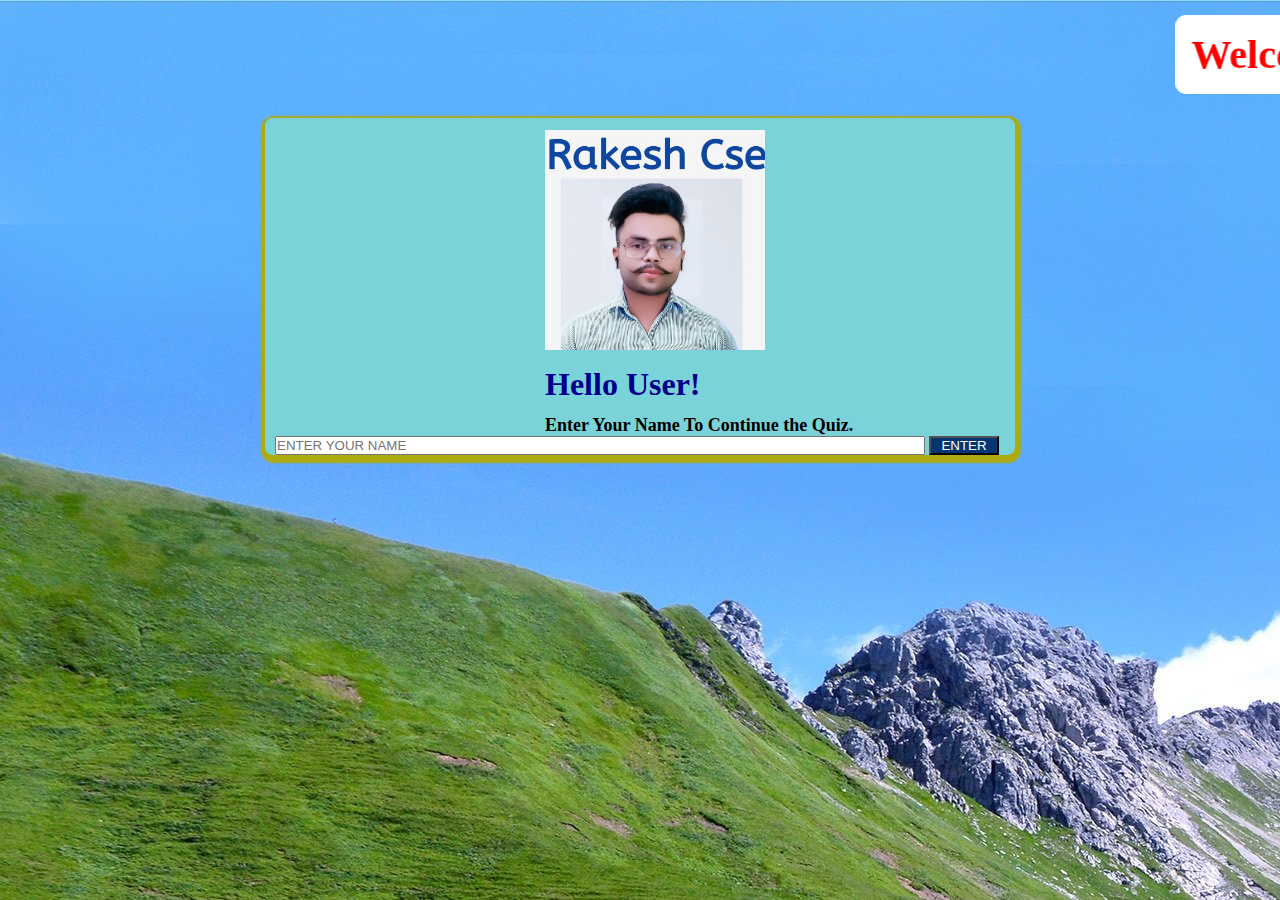
<file: index.html>
<!DOCTYPE html>
<html lang="en">

<head>
    <meta charset="UTF-8">
    <meta http-equiv="X-UA-Compatible" content="IE=edge">
    <meta name="viewport" content="width=device-width, initial-scale=1.0">
    <title>Final-quiz-app-of-Rakesh-Ranjan-Ray</title>
    <link rel="stylesheet" href="./final-Quiz-app.css" />
</head>

<body>

    <!--main page started-->
    <marquee scrollamount="13">

        <h2 style="background-color: white; color:red ;width:100%; border-radius: 10px; font-weight: bolder;
            margin-top: 15px;">
            Welcome To Rakesh_Cse.com,Just Evaluate Your Knowledge in various Fields.
        </h2>

    </marquee>

    </span>

    <div id="welcome-logo">

        <img src="./logo-1.jpg" height="220px" width="220px" class="head-item" />
        <h1 style="color: darkblue;" class="head-item">Hello<span id="u_name"> User!</span></h1>
        <p class="head-item" style="font-weight: bold; font-size: large;">Enter Your Name To Continue the Quiz.</p>
        <input type="text" onfocus="main_inp_focus_function()" placeholder="ENTER YOUR NAME" id="usern" />
        <button id="main-btn" type="submit">ENTER</button>


    </div>









    <!--main page end-->

    <!--second section of quiz app ,we can say this like it's a second welcome logo it have to show after hide of main page-->

    <div id="second-welcome-logo">



        <h1 style="color: darkblue;text-align: center ;">Select Category</h1>


        <div id="category">


            <button class="category-btn" id="dbmquiz" type="submit" onclick="dbms_quiz()">Database Management
                System</button>
            <button class="category-btn" id="web_quiz" onclick="web_quiz()" type="submit">Web Development</button>
            <button class="category-btn" id="cn_btn" type="submit" onclick="cn_quiz()">Computer Networks</button>
            <button class="category-btn" id="os-btn" type="submit"  onclick="os_Quiz()"   >Operating Systems</button>


        </div>










    </div>
    <!-- ending section -- second section of quiz app ,we can say this like it's a second welcome logo it have to show after hide of main page-- and then have to hide after click on any particular category div;'s -->
    <!-- web development quiz section(html) -->
    <div id="web-quiz-section">

        <div id="main_box">

            <div id="container" style="margin-top: 30px;">
                <marquee behavior="" direction="" scrollamount="20">
                    <h3
                        style="color: #e20e2ae9; font-weight: bolder;background-color: wheat; margin-bottom:20px; font-family: 'Trebuchet MS', 'Lucida Sans Unicode', 'Lucida Grande', 'Lucida Sans', Arial, sans-serif; font-size:30px">
                        Web Development quiz by Rakesh Ranjan Ray.</h3>
                    <p id="wbscore"></p>
                </marquee>
                <h4 id="webtime"></h4><span id="webwarn"></span>
                <h1 id="ques_box">This is The Sample Question</h1>

                <div class="row">

                    <input type="radio" value="a" id="options1" name="opt" class="ques_" />
                    <label for="options1">Option 1</label>
                </div>
                <div class="row">
                    <input type="radio" value="b" id="options2" name="opt" class="ques_" />
                    <label for="options2">Option 2</label>

                </div>
                <div class="row">
                    <input type="radio" value="c" id="options3" name="opt" class="ques_" />
                    <label for="options3">Option 3</label>

                </div>
                <div class="row">
                    <input type="radio" value="d" id="option4" name="opt" class="ques_" />
                    <label for="option4">Option 1</label><br>
                    <!-- <button type="submit" id="btn" onclick="submitQues()">Submit</button> -->

                </div>
                <button type="submit" id="btn" onclick="submitQues()">Submit</button>
            </div>

        </div>

    </div>

    <!-- web d quiz section(html) end here -->





    <!-- <h2>dbms quiz section(html)</h2> -->

    <div id="dbms_quiz">

        <div class="quiz-container" id="quiz">


            <h3 style="margin-top:20px ;">Database Management Quiz by Rakesh Ranjan Ray</h3>
            <div class="quiz-header">
                <h3 id="dbms_score"></h3>
                <h3 id="dbms_timer"></h3>
                <p id="dbms_warn"></p>
                <h2 id="question">Question Text</h2>
                <ul>
                    <li>
                        <input type="radio" name="answer" id="a" class="answer">
                        <label for="a" id="a_text">Answer</label>
                    </li>
                    <li>
                        <input type="radio" name="answer" id="b" class="answer">
                        <label for="b" id="b_text">Answer</label>
                    </li>
                    <li>
                        <input type="radio" name="answer" id="c" class="answer">
                        <label for="c" id="c_text">Answer</label>
                    </li>
                    <li>
                        <input type="radio" name="answer" id="d" class="answer">
                        <label for="d" id="d_text">Answer</label>
                    </li>
                </ul>
            </div>
            <button id="submit">Submit</button>
        </div>
    </div>
    <!-- <h2>dbms quiz section(html)</h2> end here -->


    <!-- computer network html start from here -->


    <div id="parentofcn">

        <div id="whole_cn_quiz_section">
            <div id="cn_quiz_section">
                <h3 style="text-align: center; background-color: rgb(255, 242, 240); border-radius: 50px;">COMPUTER
                    NETWORKS
                </h3>
                <span id="cn_score"></span>
                <div id="Question-container">
                    <h4 id="cn_dem"></h4><span id="spp"></span>
                    <h2 id="sample-question">This is the sample of Our Question</h2>
                    <div class="question-row">
                        <input type="radio" value="a" id="cn-option1" name="opt3" class="cn-ques" />
                        <label for="cn-option1">1st Option</label>
                    </div>

                    <div class="question-row">
                        <input type="radio" value="b" id="cn-option2" name="opt3" class="cn-ques" />
                        <label for="cn-option1">2nd Option</label>

                    </div>
                    <div class="question-row">
                        <input type="radio" value="c" id="cn-option3" name="opt3" class="cn-ques" />
                        <label for="cn-option1">3rd Option</label>

                    </div>
                    <div class="question-row">
                        <input type="radio" value="d" id="cn-option4" name="opt3" class="cn-ques" />
                        <label for="cn-option1">4th Option</label>

                    </div>

                </div>

            </div>
            <button type="submit" id="cn-btn" onclick="submit_cnQuiz()">Next Question.</button>
        </div>
    </div>

    <!-- html of cn quiz ends here  -->




    <div id="os_quiz">

        <div class="os-quiz-container" id="os-quiz">
    
    
            <h3 style="margin-top:20px ;">Operating Systems Quiz by Rakesh Ranjan Ray</h3>
            <div class="os-quiz-header">
                <h3 id="os-score">rrr</h3>
                <h3 id="os-timer"></h3>
                <p id="os-warn"></p>
                <h2 id="os-question">Question Text</h2>
                <ul>
                    <li>
                        <input type="radio" name="answer"    value= "a"           id="os-a" class="os-answer">
                        <label for="os-a" id="os_a_text">Answer</label>
                    </li>
                    <li>
                        <input type="radio" name="answer"  value= "b"          id="os-b" class="os-answer">
                        <label for="os-b" id="os_b_text">Answer</label>
                    </li>
                    <li>
                        <input type="radio" name="answer"   value= "c"     id="os-c" class="os-answer">
                        <label for="os-c" id="os_c_text">Answer</label>
                    </li>
                    <li>
                        <input type="radio" name="answer"  value= "d" id="os-d" class="os-answer">
                        <label for="os-d" id="os_d_text">Answer</label>
                    </li>
                </ul>
            </div>
            <button id="os_submitBtn">Submit</button>
        </div>
    </div>










    <!--focus function for main username input section-->
    <script>

        const main_inp_focus_function = () => {

            document.getElementById('usern').style.backgroundColor="#00ff80";
            document.getElementById('usern').style.height="29px";

        }


       



    </script>





    <script src="./final-Quiz-app.js"></script>
</body>

</html>
</file>
<file: final-Quiz-app.css>
* {
    padding: 0;
    margin: 0;



}

body {
    background-image: url(./schrecksee-2534484.jpg);


}





#second-welcome-logo {

    height: 300px;
    width: 750px;
    background-color: #dacc7b;
    margin: auto;
    margin-top: 20px;
    border-radius: 8px;
    box-shadow: 1px 3px 2px 5px rgb(115, 91, 100);
    display: none;
}

#welcome-logo {

    height: 100%;
    background-color: #7bd3da;
    width: 750px;
    margin: auto;
    margin-top: 20px;
    border-radius: 8px;
    box-shadow: 1px 3px 2px 5px rgb(174, 171, 16);


}

.head-item {

    margin-left: 280px;

    margin-top: 12px;
}

#welcome-logo input {


    width: 650px;
    margin-left: 10px;

}

#main-btn {
    width: 70px;
    cursor: pointer;

    background-color: rgb(6, 54, 112);
    color: white;
}





#main-btn:hover{

width: 75px;
height: 40px;
margin-bottom: 10px;

border-radius: 10px;

}




#main-btn:active{

    width: 60px;
    height: 40px;
    margin-bottom: 10px;
    
    border-radius: 10px;
    
    }










#category {


    display: flex;
    flex-direction: row;
    flex-wrap: wrap;



}

.category-btn {
    cursor: pointer;

    height: 60px;
    width: 320px;
    padding: 10px;
    margin: 10px;
    margin-left: 30px;
    margin-top: 30px;

    border: 5px solid rgb(69, 32, 40);
    border-radius: 8px;
    box-shadow: 8px 8px 2px 5px rgb(174, 171, 16);
    color: blue;
    font-size: larger;
    font-weight: bold;
    font-family: 'Segoe UI', Tahoma, Geneva, Verdana, sans-serif;
}

.category-btn:hover {
    background-color: rgb(18, 168, 176);

}

#dbms_quiz {
    display: none;

}

/****** web d css   start from downward*******/
#container h3,
h2 {

    font-size: 40px;
    font-weight: bold;

}


#container {
    background-color: rgb(158, 138, 138);
    height: 100%;
    width: 800px;
    margin: auto;
    border-radius: 12px;
    box-shadow: 1px 5px 2px 2px yellow;
    padding: 20px 10px 10px 50px;

}

.row {
    padding: 10px;
    color: white;
    font-family: serif;
    width: 90%;
    margin: 10px;
    background-color: rgb(181, 161, 161);
    border-radius: 10px;;


}


.row:hover{

    padding: 12px;
    color: rgb(188, 174, 174);
    font-family: serif;
    width: 90%;
    margin: 10px;
    background-color: rgb(81, 48, 201);
    border-radius: 15px;;
color: white;
}










#btn {
cursor: pointer;
    padding-bottom: 3px;
    width: 100%;
    height: 30px;
    margin-top: 20px;
    color: black;
    background-image: linear-gradient(rgb(0, 140, 255), rgb(205, 205, 166));
    font-size: large;
    font-family: 'Gill Sans', 'Gill Sans MT', Calibri, 'Trebuchet MS', sans-serif;
    font-weight: bold;

}

#web-quiz-section {
    display: none;


}

/* css of web d quiz end here  */



/* css of dbms quiz started here from downward */
@import url('https://fonts.googleapis.com/css2?family=Poppins:wght@200;300;400;500&display=swap');

* {
    box-sizing: border-box;
}



.quiz-container {



    background-color: rgb(132, 107, 107);
    height: 100%;
    width: 800px;
    margin: auto;
    border-radius: 12px;
    box-shadow: 1px 5px 2px 2px yellow;
    padding: 20px 10px 10px 50px;


    /* margin: auto;
            background-color: rgb(215, 155, 155);
            border-radius: 10px;
            box-shadow: 0 0 10px 2px rgba(100, 100, 100, 0.1);
            width: 650px;
            height: 100%;
            overflow: hidden;
            border-radius: 10px;
            box-shadow: 5px 2px 1px red; */
}

.quiz-header {
    padding: 10px;
}

h2 {
    padding: 1rem;
    text-align: center;
    margin: 0;
}

ul {
    list-style-type: none;
    padding: 0;
    









    
}

ul li {

    font-size: 1.2rem;
    margin: 1rem 0;





    padding: 10px;
    color: white;
    font-family: serif;
    width: 90%;
    margin: 10px;
    background-color: rgb(181, 161, 161);
    border-radius: 10px;;



}










ul li:hover {

    font-size: 1.2rem;
    margin: 1rem 0;





    padding: 15px;
    color: white;
    font-family: serif;
    width: 90%;
    margin: 10px;
    background-color: rgb(161, 161, 181);
    border-radius: 10px;;



}



















ul li label {
    cursor: pointer;
}

#submit {
    background-color: #03cae4;
    color: #fff;
    border: none;
    display: block;
    width: 100%;
    cursor: pointer;
    font-size: 1.1rem;
    font-family: inherit;
    padding: 1.3rem;
}

button:hover {
    background-color: #0417c4;
}

button:focus {
    outline: none;
    background-color: #44b927;
}
/* css of dbms quiz end here */
 /* css of computer network started from here */
 #cn_quiz_section {
    background-color: rgb(169, 213, 252);
    height: 600px;
    width: 40%;
    border-radius: 30px;
    border: 2px dotted green;
    margin: auto;
    box-shadow: 2px 5px 1px 20px rgb(170, 206, 203);
    display: none;

}
#cn-btn{
display: none;

}

.question-row {
    padding: 10px;
    color: white;
    font-family: serif;
    width: 90%;
    margin: 10px;
    background-color: rgb(181, 161, 161);
    border-radius: 10px;
}





.question-row:hover {
    padding: 15px;
    color: white;
    font-family: Arial, Helvetica, sans-serif;
    width: 90%;
    margin: 10px;
    background-color: rgb(162, 161, 181);
    border-radius: 10px;
}














#cn-btn {
    cursor: pointer;
    height: 30px;
    width: 500px;
    background-color: rgb(0, 102, 255);
    border-radius: 10px;
    color: white;
      margin-left: 415px; 
     /* position: fixed;
     bottom: 0px;
     right: 0px;
     top:100px;
     bottom: 10px; */
    
     
    /* margin-left: 440px; */ 
    color: white;
    font-weight: bold;
    position: relative;
    /* bottom: -4px;
    right: 10px; */

}

#sample-question {

    display: inline-block;
    margin-top: 10px;

}

#cn_score {

    float: right;
    margin-right: 20px;
    margin-top: 10px;

}
/* css of computer network end */
 /* CSS OF OPERATNG SYSTEMS QUIZ STARTED FROM HERE  */



 .os-quiz-container {



    background-color: rgb(132, 107, 107);
    height: 550px;
    width: 800px;
    margin: auto;
    border-radius: 12px;
    box-shadow: 1px 5px 2px 2px yellow;
    padding: 20px 10px 10px 50px;


    /* margin: auto;
    background-color: rgb(215, 155, 155);
    border-radius: 10px;
    box-shadow: 0 0 10px 2px rgba(100, 100, 100, 0.1);
    width: 650px;
    height: 100%;
    overflow: hidden;
    border-radius: 10px;
    box-shadow: 5px 2px 1px red; */
}

.os-quiz-header {
    padding: 10px;
}

h2 {
    padding: 1rem;
    text-align: center;
    margin: 0;
}

ul {
    list-style-type: none;
    padding: 0;











}

ul li {

    font-size: 1.2rem;
    margin: 1rem 0;





    padding: 10px;
    color: white;
    font-family: serif;
    width: 90%;
    margin: 10px;
    background-color: rgb(181, 161, 161);
    border-radius: 10px;
    ;



}

ul li label {
    cursor: pointer;
}

#os_submitBtn {
    background-color: #03cae4;
    color: #fff;
    border: none;
    display: block;
    width: 100%;
    cursor: pointer;
    font-size: 1.1rem;
    font-family: inherit;
    padding: 1.3rem;
}

button:hover {
    background-color: #0417c4;
}

button:focus {
    outline: none;
    background-color: #44b927;
}
#os_quiz{

display: none;

}
</file>
